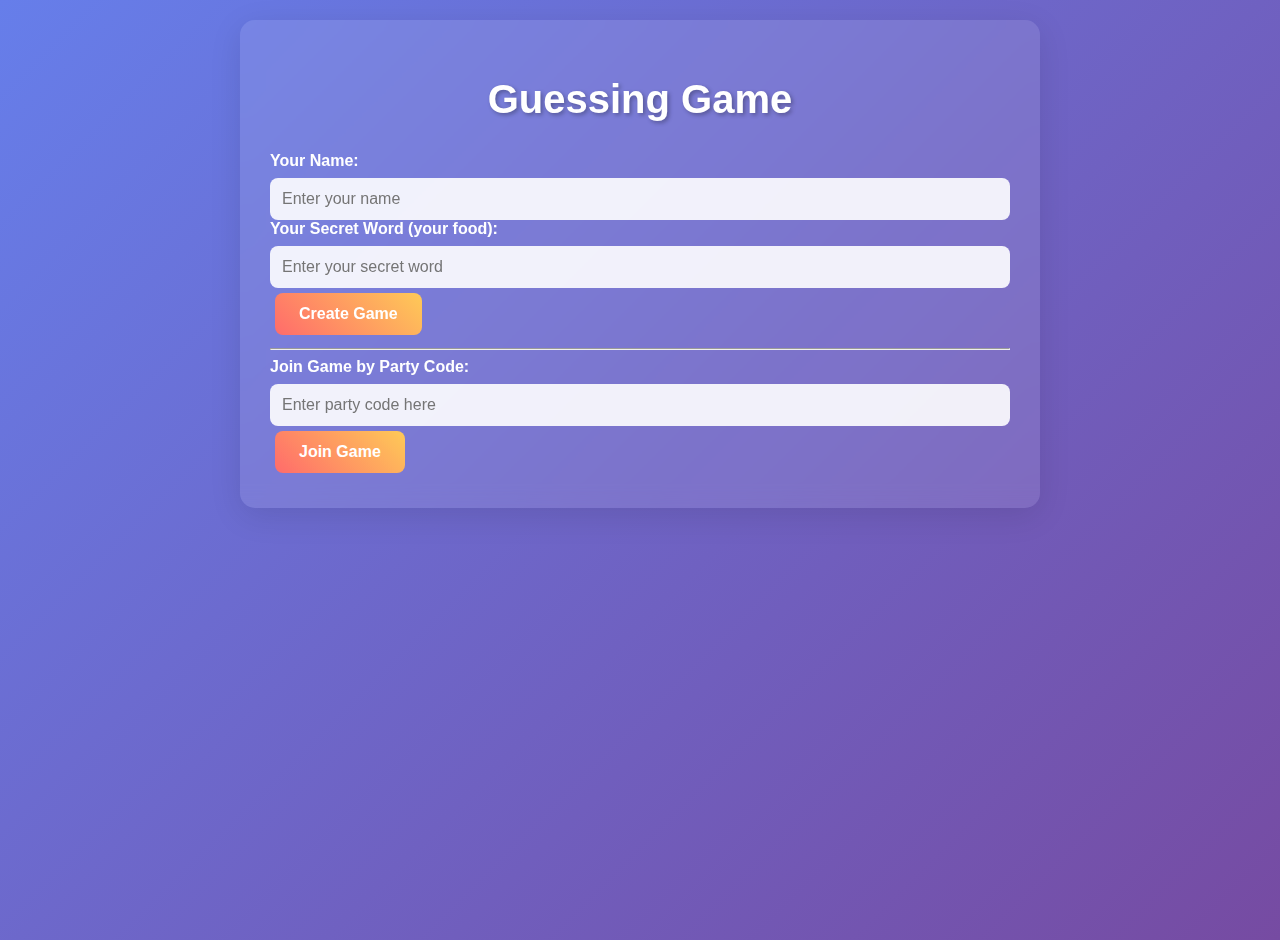
<file: Guessing-Game/Guessing-Game/wwwroot/index.html>
﻿<!DOCTYPE html>
<html lang="en">
<head>
    <meta charset="UTF-8" />
    <meta name="viewport" content="width=device-width, initial-scale=1" />
    <title>Guessing Game - Home</title>
    <link rel="stylesheet" href="css/index.css" />
</head>
<body>
    <div class="container">
        <h1>Guessing Game</h1>
        <label for="playerName">Your Name:</label>
        <input type="text" id="playerName" placeholder="Enter your name" />

        <label for="secretWord">Your Secret Word (your food):</label>
        <input type="text" id="secretWord" placeholder="Enter your secret word" />

        <button id="btnCreate">Create Game</button>

        <hr />

        <label for="joinGameId">Join Game by Party Code:</label>
        <input type="text" id="joinGameId" placeholder="Enter party code here" />

        <button id="btnJoin">Join Game</button>

        <div id="message"></div>
    </div>

    <script src="js/index.js"></script>
</body>
</html>
</file>
<file: Guessing-Game/Guessing-Game/wwwroot/css/index.css>
﻿body {
    font-family: Arial, sans-serif;
    max-width: 800px;
    margin: 0 auto;
    padding: 20px;
    background: linear-gradient(135deg, #667eea 0%, #764ba2 100%);
    min-height: 100vh;
    color: white;
}

.container {
    background: rgba(255, 255, 255, 0.1);
    backdrop-filter: blur(10px);
    border-radius: 15px;
    padding: 30px;
    box-shadow: 0 8px 32px rgba(0, 0, 0, 0.1);
}

h1 {
    text-align: center;
    margin-bottom: 30px;
    font-size: 2.5em;
    text-shadow: 2px 2px 4px rgba(0, 0, 0, 0.3);
}

.screen {
    display: none;
}

    .screen.active {
        display: block;
    }

.form-group {
    margin-bottom: 20px;
}

label {
    display: block;
    margin-bottom: 8px;
    font-weight: bold;
}

input[type="text"], input[type="password"] {
    width: 100%;
    padding: 12px;
    border: none;
    border-radius: 8px;
    font-size: 16px;
    background: rgba(255, 255, 255, 0.9);
    color: #333;
    box-sizing: border-box;
}

button {
    background: linear-gradient(45deg, #ff6b6b, #feca57);
    color: white;
    border: none;
    padding: 12px 24px;
    border-radius: 8px;
    font-size: 16px;
    font-weight: bold;
    cursor: pointer;
    transition: all 0.3s ease;
    margin: 5px;
}

    button:hover {
        transform: translateY(-2px);
        box-shadow: 0 5px 15px rgba(0, 0, 0, 0.2);
    }

    button:disabled {
        opacity: 0.5;
        cursor: not-allowed;
        transform: none;
    }

.player-info {
    display: flex;
    gap: 20px;
    margin-bottom: 20px;
    flex-wrap: wrap;
}

.player-card {
    background: rgba(255, 255, 255, 0.2);
    padding: 15px;
    border-radius: 10px;
    flex: 1;
    min-width: 200px;
}

    .player-card.current-player {
        background: rgba(255, 215, 0, 0.3);
        border: 2px solid gold;
    }

.game-status {
    text-align: center;
    font-size: 18px;
    font-weight: bold;
    margin: 20px 0;
    padding: 15px;
    background: rgba(255, 255, 255, 0.2);
    border-radius: 10px;
}

.chat-container {
    background: rgba(255, 255, 255, 0.1);
    border-radius: 10px;
    padding: 20px;
    margin: 20px 0;
    max-height: 300px;
    overflow-y: auto;
}

.chat-message {
    margin: 10px 0;
    padding: 10px;
    border-radius: 8px;
    background: rgba(255, 255, 255, 0.1);
}

    .chat-message.question {
        background: rgba(52, 152, 219, 0.3);
        border-left: 4px solid #3498db;
    }

    .chat-message.answer {
        background: rgba(46, 204, 113, 0.3);
        border-left: 4px solid #2ecc71;
    }

    .chat-message.guess {
        background: rgba(241, 196, 15, 0.3);
        border-left: 4px solid #f1c40f;
    }

.controls {
    display: flex;
    gap: 10px;
    margin: 20px 0;
    flex-wrap: wrap;
    align-items: center;
}

    .controls input {
        flex: 1;
        min-width: 200px;
    }

.answer-section {
    background: rgba(46, 204, 113, 0.2);
    padding: 15px;
    border-radius: 10px;
    margin: 15px 0;
    border: 2px solid #2ecc71;
}

.error-message {
    background: rgba(231, 76, 60, 0.3);
    color: white;
    padding: 10px;
    border-radius: 8px;
    margin: 10px 0;
    border-left: 4px solid #e74c3c;
}

.success-message {
    background: rgba(46, 204, 113, 0.3);
    color: white;
    padding: 15px;
    border-radius: 8px;
    margin: 20px 0;
    text-align: center;
    font-size: 18px;
    font-weight: bold;
}

@media (max-width: 600px) {
    .container {
        padding: 15px;
        margin: 10px;
    }

    .player-info {
        flex-direction: column;
    }

    .controls {
        flex-direction: column;
    }

        .controls input, .controls button {
            width: 100%;
            margin: 5px 0;
        }
}
</file>
